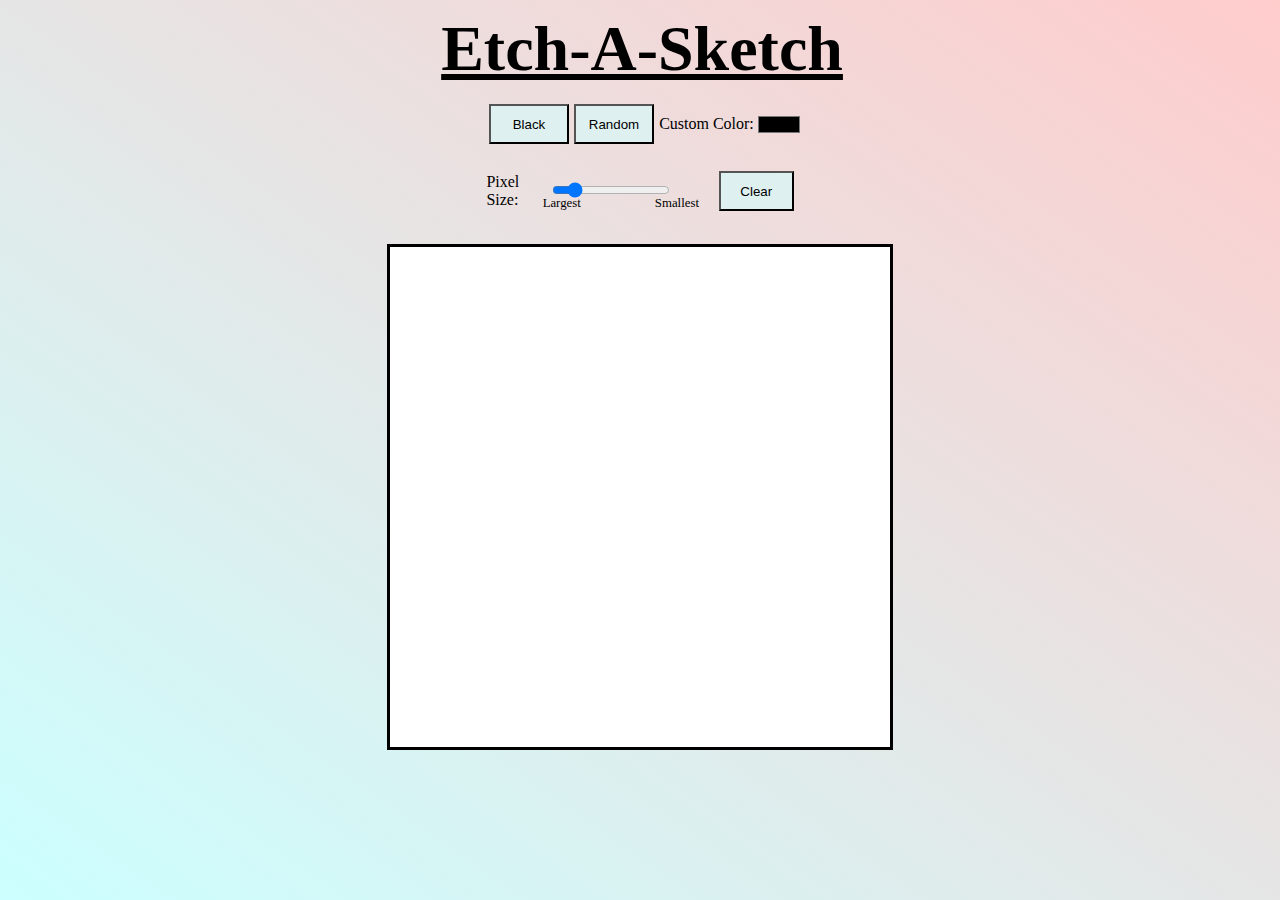
<file: index.html>
<!DOCTYPE html>
<html>

<head>
    <meta charset="utf-8">
    <title>Etch-A-Sketch</title>
    <link rel="stylesheet" href="style.css">
</head>

<body>
    <div id="meat">
        
        <div id="header">
            <h1>Etch-A-Sketch</h1>
        </div>

        <div id="options">
            <div id="buttonOptions">
                <button id = "blackButton">Black</button>
                <button id = "rainbowButton">Random</button>
                <div id="customColor">
                    <label id="pixelColorLabel">Custom Color:</label><input type="color" id="pixelColor" name="pixelColor" value="rgb(0, 0, 0)";>
                </div>
            </div>
            <div id="pixelSize">
                <p>Pixel Size:</p>
                <div class="sliderContainer">
                    <input type="range" min="1" max="100" value="16" class="slider" id="pixelRange">
                </div>
                <button id="clearButton">Clear</button>
            </div>
            <div id="labels">
                <p>Largest</p>
                <p>Smallest</p>
            </div>
        </div>


        <div class="sketchy" id="sketchPad">

        </div>
    </div>


    <script src="scripts.js"></script>
</body>

</html>
</file>
<file: style.css>
html{
    height: 100%;
    background: linear-gradient(35deg, #ccffff, #ffcccc);  
}

body,html {
    /* color: #e4e3e3; */
    margin: 0;
    padding: 0;
    font-family: Garamond;
    /* background: linear-gradient(35deg, #ccffff, #ffcccc);   */
  }

body{
    /* background: linear-gradient(35deg, #ccffff, #ffcccc);   */
}

h1{
    font-size: 4em;
    padding: 0;
    margin: 3%;
    width: 100%;
    /* margin-bottom: 2%; */
    text-decoration: underline;
}

button{
    /* background-color: green; */
    /* border-style: none; */
    height: 40px;
    width: 80px;
    background-color: #dff0f0

}
#meat{
    display: grid;
    grid-template-columns: 1fr 2fr 1fr;
    grid-template-rows: auto auto auto;
    grid-template-areas: "emptyLeft header emptyRight" "emptyLeft buttons emptyRight" "emptyLeft box emptyRight"; 
    justify-items: center;
    align-items: center;
}

#header{
    grid-area: header;
    /* border-style: solid; */
    margin-right: 20px;
}

#options{
    grid-area: buttons;
    width: 50%;
    display: flex;
    flex-direction: column;
    justify-content: center;
    align-items: space-around;
    /* background-color: aqua; */
    /* border-style: dashed; */
}

#buttonOptions{
    display:flex;
    padding: 2%;
    justify-content: space-around;
    /* border-style: solid; */
    width: 100%;
}


#pixelSize{
    display: flex;
    margin: 2%;
    justify-content: center;
    align-items: center;
    /* background-color: blue; */
}
.sliderContainer{
    width: 60%;
    /* border-style: dashed; */
    /* background-color: blue; */
}

.slider{
    width: 70%;
    /* outline: none; */
    /* height: 50px; */
}

#clearButton{
    margin: 0;
    /* height: 3%; */
}




#sketchPad{
    height: 500px;
    width: 500px;
    border-style: solid;
    border-color: black;
    grid-area: box;
    margin: 2%;
}

#sketchPadInsert{
    display: grid; 
    border-style: solid;
    width: 500px;
    height: 500px;

}

.box{
    height: 1fr;
    width: 1fr;
    background-color: white;
}

.box:hover{
    background-color: black;
}

#pixelColor{
    background-color: rgba(0, 0, 0, 0);
    border-style: none;
}

#customColor{
    display: flex;
    justify-content: center;
    align-items: center;
}

#labels{
    display: flex;
    font-size: .8em;
    justify-content: space-around;
    position: absolute;
    width: 18%;
    margin-left: 2%;
    margin-top: 6%;
}
</file>
